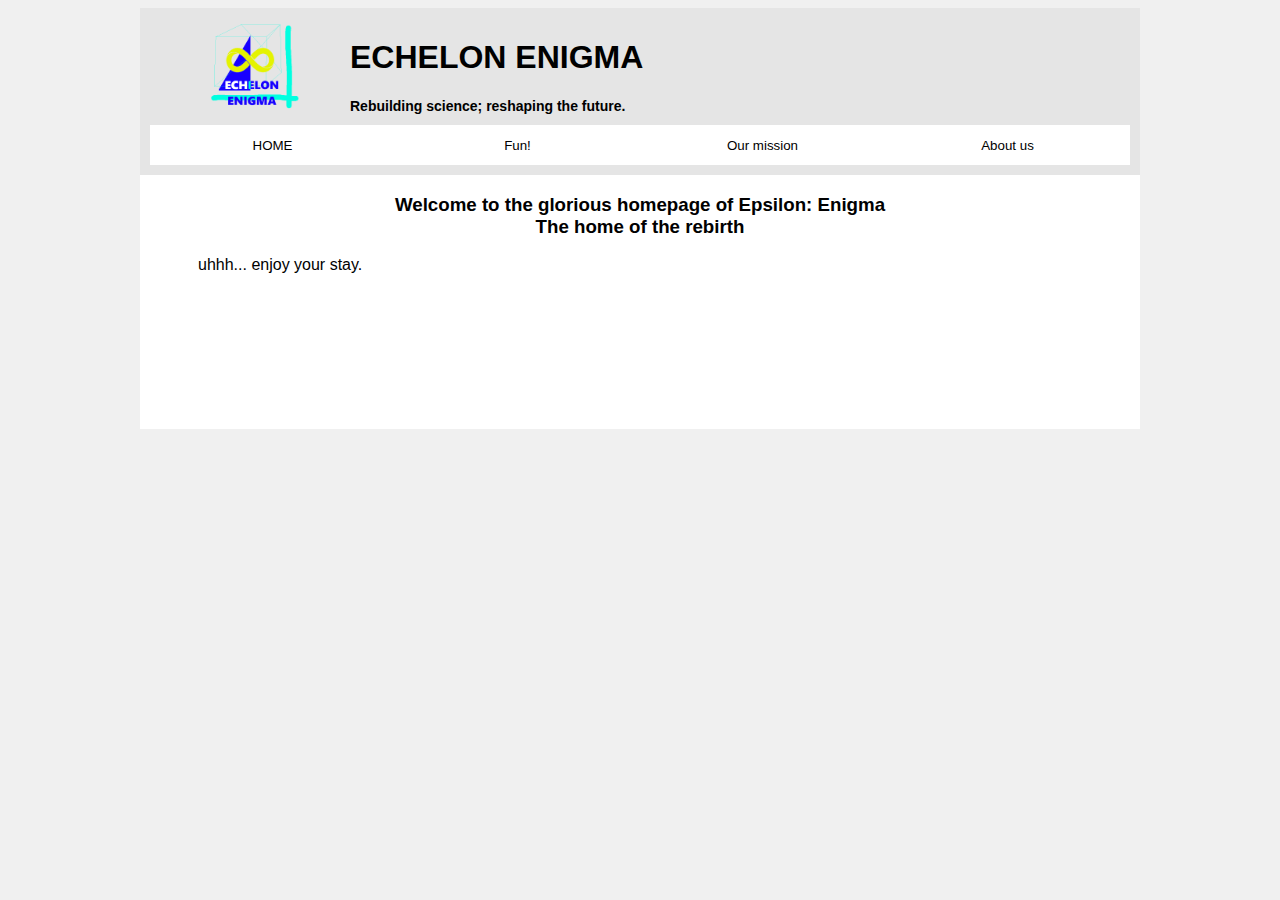
<file: index.html>
<!DOCTYPE html>
<html>

<head>
	<title>Echelon Enigma Home Page</title>
	<link rel="icon" type="image/x-icon" href="/favicon.ico">
	<meta name="viewport" content="width=device-width, initial-scale=1.0"> 
	<link rel="stylesheet" href="home.css"> 
	<script>
	function header_goto(pagename) {
		document.getElementById("primary_frame").src = pagename
	}
	</script>
</head>

<body style="background-color:#F0F0F0;">
<div style="width:1000px;margin-left:auto;margin-right:auto;padding-bottom:100px;max-width:100%;background-color:#FFFFFF">
	<header>
		<img src="/images/logo.png" style="width:100px;height:100px;float:left;" alt="ECHELON ENIGMA">
		<h1>ECHELON ENIGMA</h1>
		<h2 style="font-size:14px;">Rebuilding science; reshaping the future.</h2>
		<div class="header_bar">
			<button class="header_button" onclick="header_goto('/header_pages/home.html')">HOME</button>
			<button class="header_button" onclick="header_goto('/header_pages/fun.html')">Fun!</button>
			<button class="header_button" onclick="header_goto('/header_pages/our_mission.html')">Our mission</button>
			<button class="header_button" onclick="header_goto('/header_pages/about_us.html')">About us</button>
		</div>
	</header>
	<iframe id="primary_frame" src="/header_pages/home.html" title="Hello">
</div>
</body>

</html>
</file>
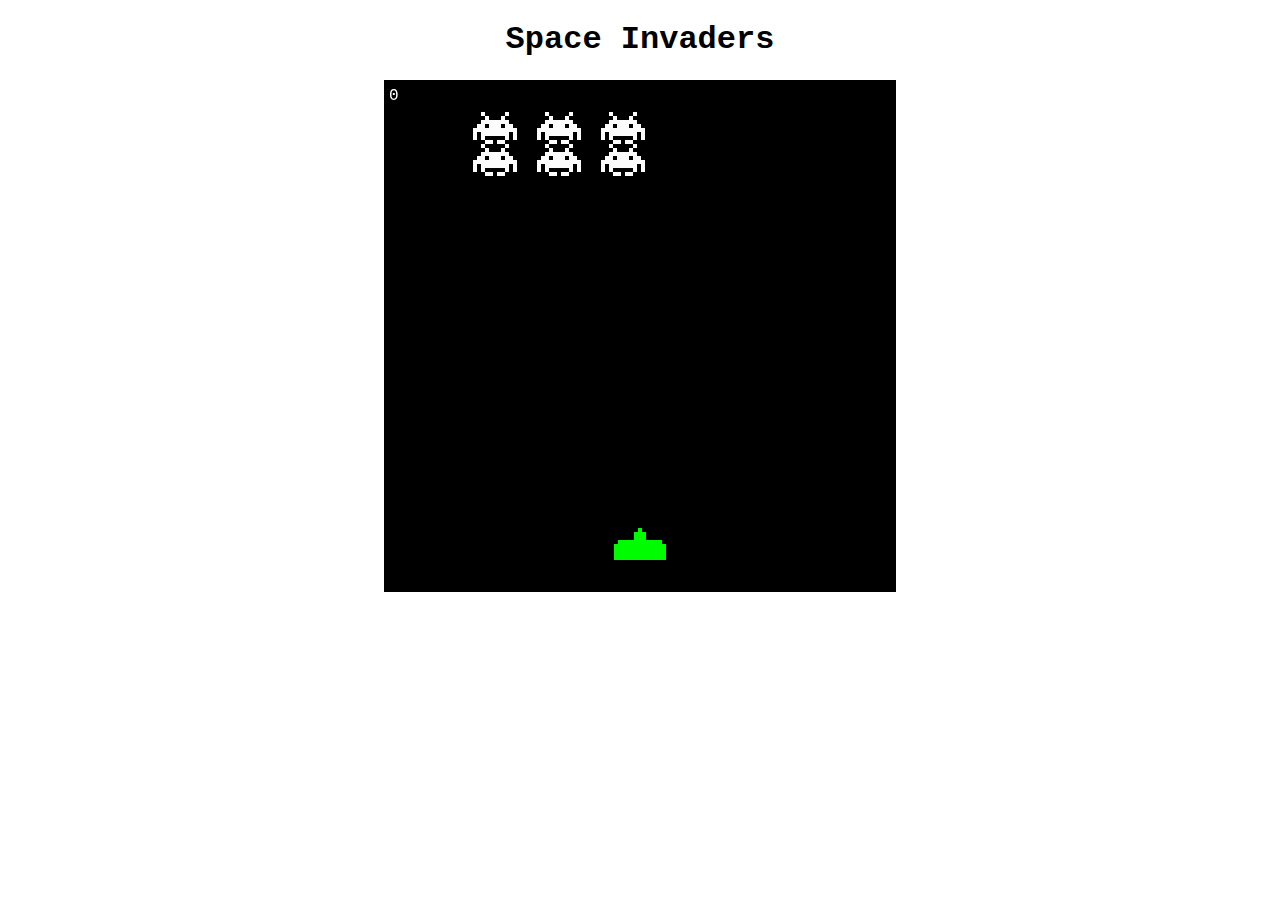
<file: Nicks Game WIP/index.html>
<!DOCTYPE html>
<html>
    <head>
        <meta charset="UTF-8">
        <meta name="viewport", content="width=device-width, initial-scale=1.0">
        <title>Space Invaders</title>
        <link rel="stylesheet" href="space.css">
        <script src="space.js"></script>
    </head>
    <body>
        <h1>Space Invaders</h1>
        <canvas id="board"></canvas>
    </body>
</html>
</file>
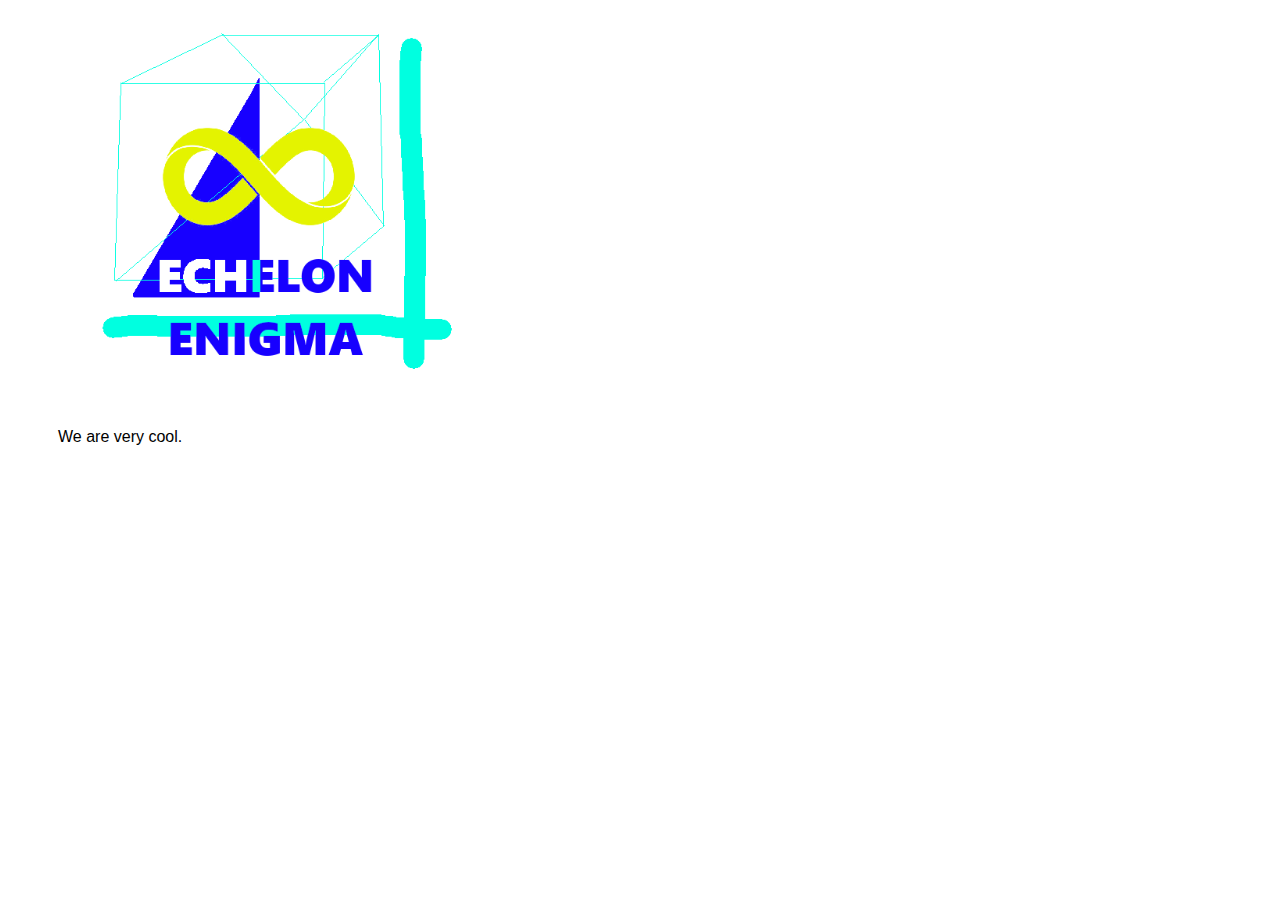
<file: header_pages/about_us.html>
<!DOCTYPE html>
<html>

<head>
	<link rel="stylesheet" href="/home.css"> 
</head>

<body>
	<img src="/images/logo.png" title="EPSILON ENIGMA" style="width:400px;height:400px;">
	<p>We are very cool.</p>
</body>

</html>
</file>
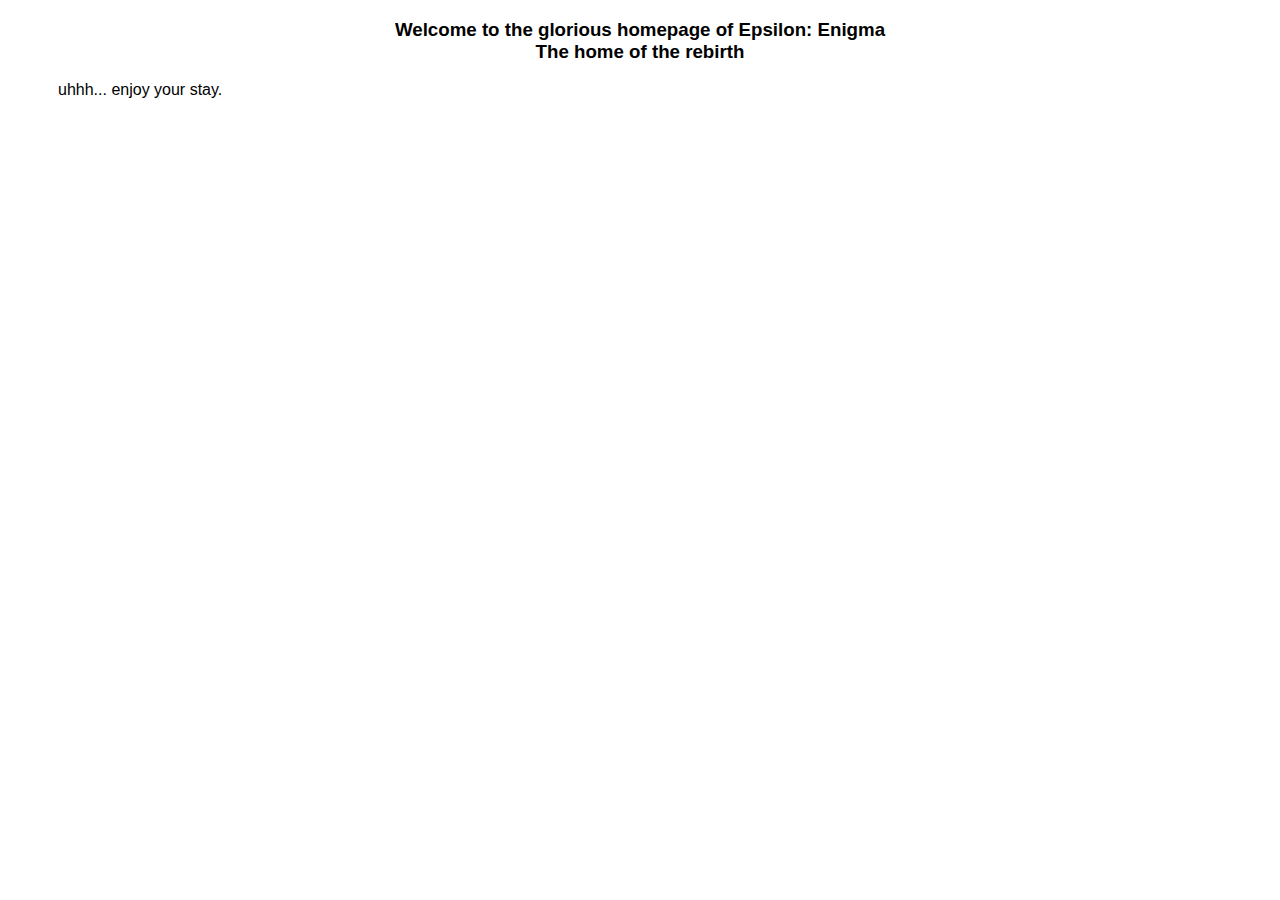
<file: header_pages/home.html>
<!DOCTYPE html>
<html>

<head>
	<link rel="stylesheet" href="/home.css"> 
</head>

<body>
	<h3 style="text-align:center;">Welcome to the glorious homepage of Epsilon: Enigma<br>The home of the rebirth</h3>
	<p>uhhh... enjoy your stay.</p>
</body>

</html>
</file>
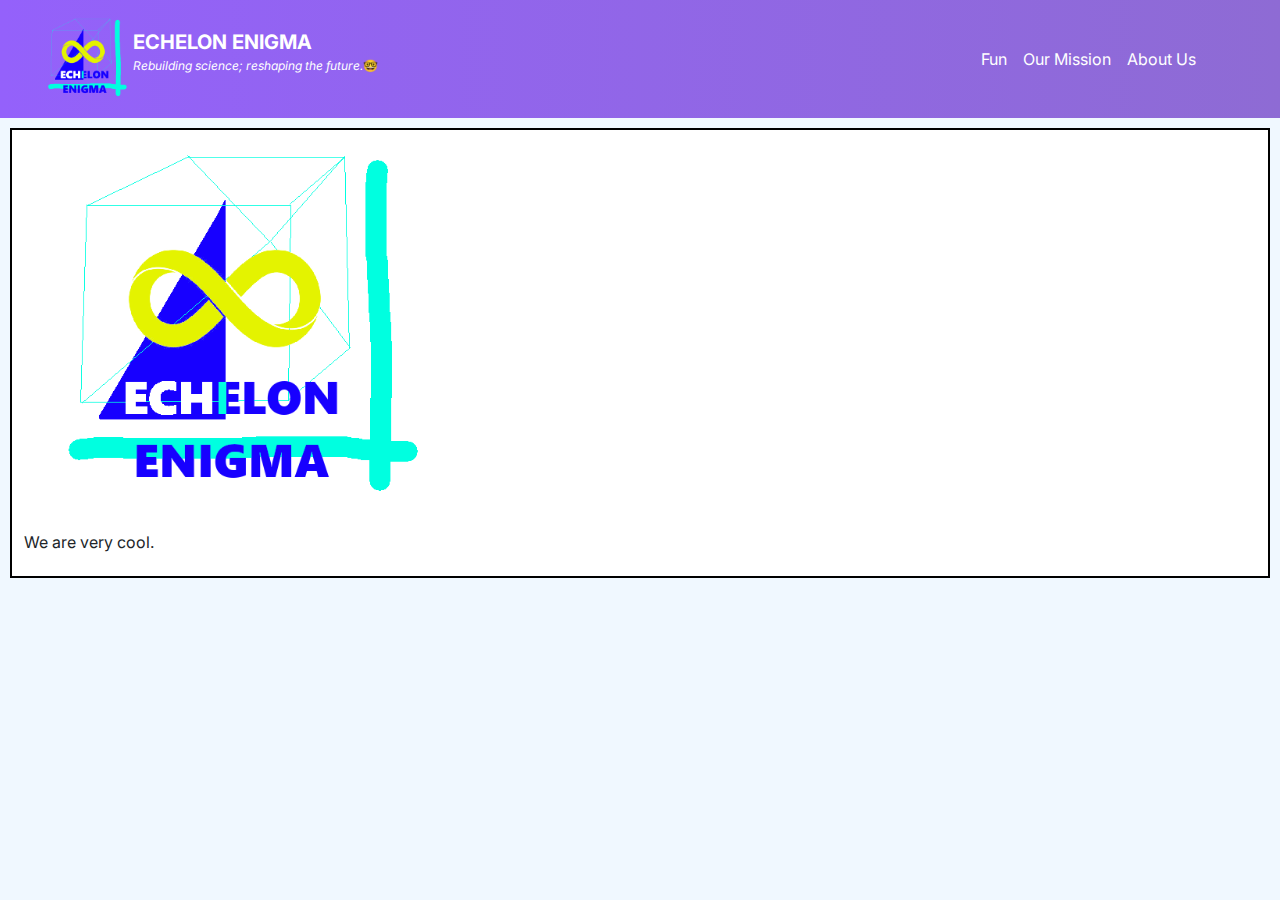
<file: pages/about_us.html>
<!DOCTYPE html>
<html lang="en">

<head>
	<title>Echelon Enigma Home Page</title>
	<meta charset="UTF-8">
	<meta name="viewport" content="width=device-width, initial-scale=1.0">
	<link rel="icon" type="image/x-icon" href="/favicon.ico">
	<link href="https://cdn.jsdelivr.net/npm/bootstrap@5.3.3/dist/css/bootstrap.min.css" rel="stylesheet" integrity="sha384-QWTKZyjpPEjISv5WaRU9OFeRpok6YctnYmDr5pNlyT2bRjXh0JMhjY6hW+ALEwIH" crossorigin="anonymous">
	<script src="https://cdn.jsdelivr.net/npm/bootstrap@5.3.3/dist/js/bootstrap.bundle.min.js" integrity="sha384-YvpcrYf0tY3lHB60NNkmXc5s9fDVZLESaAA55NDzOxhy9GkcIdslK1eN7N6jIeHz" crossorigin="anonymous"></script>	
	<link href='https://fonts.googleapis.com/css?family=Inter' rel='stylesheet'>
	<link rel="stylesheet" href="/styles.css"> 
</head>

<body>
	<nav class="navbar navbar-expand-lg gradient-custom">
		<div class="container-fluid">
		  	<a class="navbar-brand" href="/index">
				<img id="logo" src="/images/logo.png">
				<div class="navbar-brand-text">
					<b>ECHELON ENIGMA</b>
					<p class="mt-auto navbar-brand-subtext"><i>Rebuilding science; reshaping the future.</i>🤓</p>
				</div>
			</a>
			<button class="navbar-toggler" type="button" data-bs-toggle="collapse" data-bs-target="#navbarSupportedContent" aria-controls="navbarSupportedContent" aria-expanded="false" aria-label="Toggle navigation">
				<span class="navbar-toggler-icon"></span>
			</button>
			<div class="collapse navbar-collapse" id="navbarSupportedContent">
				<ul class="navbar-nav mb-2 mb-lg-0">
					<li class="nav-item">
						<a class="nav-link" href="/pages/fun">Fun</a>
					</li>
					<li class="nav-item">
						<a class="nav-link" aria-current="page" href="/pages/our_mission">Our Mission</a>
					</li>
					<li class="nav-item">
						<a class="nav-link" aria-current="page" href="/pages/about_us">About Us</a>
					</li>
				</ul>
			</div>
		</div>
	</nav>
	<div id="content-wrapper" class="container-fluid">
		<div id="content" class="container-fluid">
			<!-- This is the content, everything else should stay the same across the pages-->
			<img src="/images/logo.png" title="EPSILON ENIGMA" style="width:400px;height:400px;">
			<p>We are very cool.</p>
		</div>	
	</div>
</body>
</file>
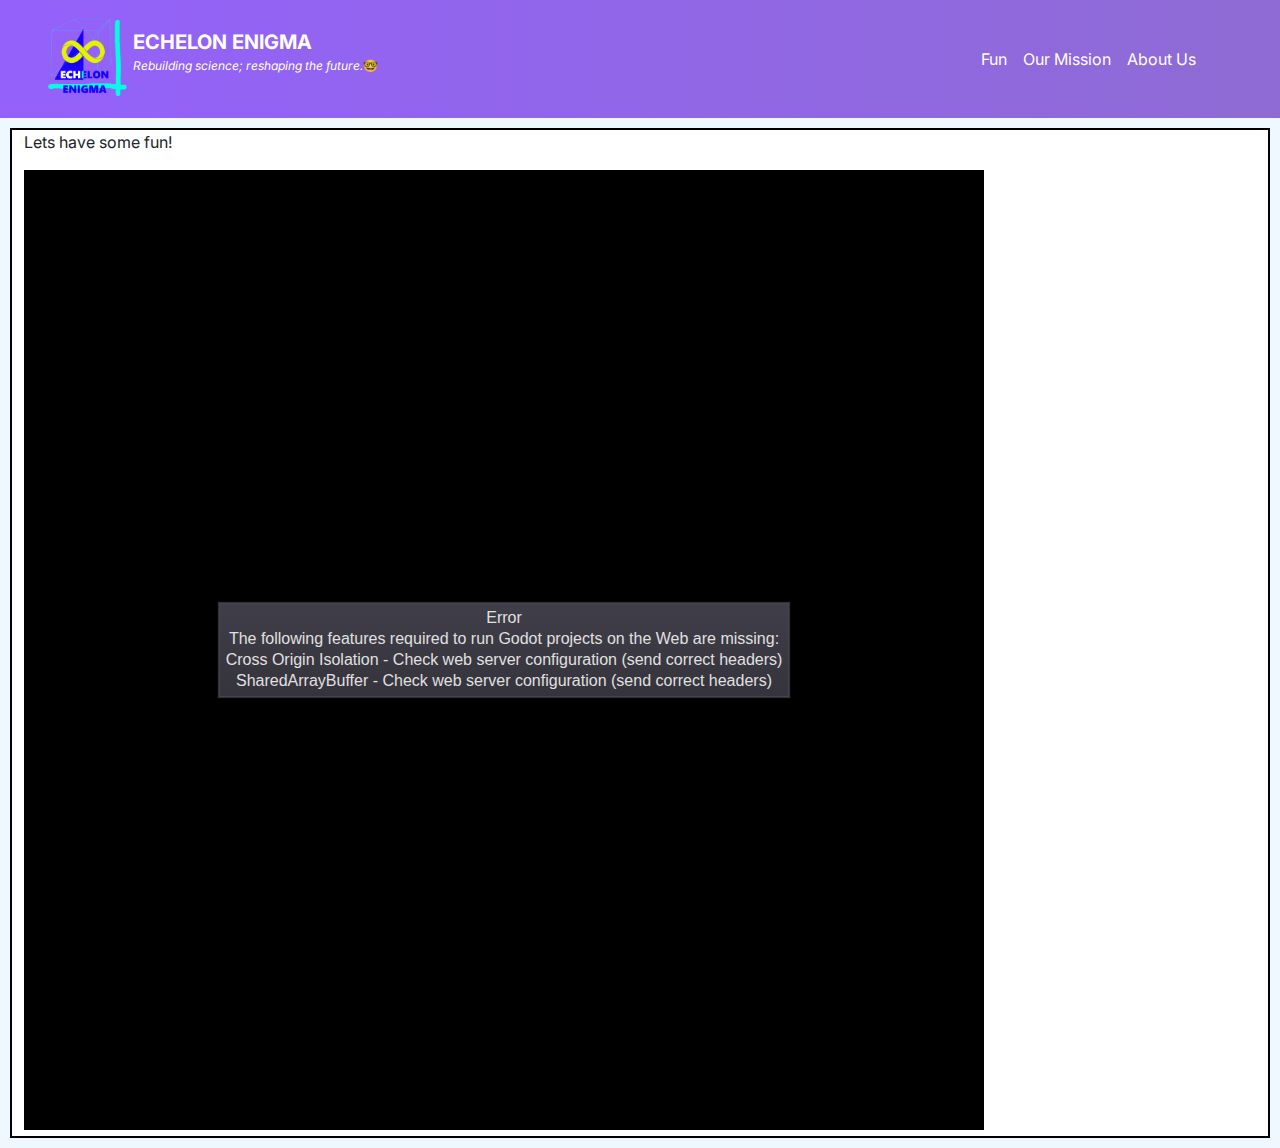
<file: pages/fun.html>
<!DOCTYPE html>
<html lang="en">

<head>
	<title>Echelon Enigma Home Page</title>
	<meta charset="UTF-8">
	<meta name="viewport" content="width=device-width, initial-scale=1.0">
	<link rel="icon" type="image/x-icon" href="/favicon.ico">
	<link href="https://cdn.jsdelivr.net/npm/bootstrap@5.3.3/dist/css/bootstrap.min.css" rel="stylesheet" integrity="sha384-QWTKZyjpPEjISv5WaRU9OFeRpok6YctnYmDr5pNlyT2bRjXh0JMhjY6hW+ALEwIH" crossorigin="anonymous">
	<script src="https://cdn.jsdelivr.net/npm/bootstrap@5.3.3/dist/js/bootstrap.bundle.min.js" integrity="sha384-YvpcrYf0tY3lHB60NNkmXc5s9fDVZLESaAA55NDzOxhy9GkcIdslK1eN7N6jIeHz" crossorigin="anonymous"></script>	
	<link href='https://fonts.googleapis.com/css?family=Inter' rel='stylesheet'>
	<link rel="stylesheet" href="/styles.css"> 
</head>

<body>
	<nav class="navbar navbar-expand-lg gradient-custom">
		<div class="container-fluid">
		  	<a class="navbar-brand" href="/index">
				<img id="logo" src="/images/logo.png">
				<div class="navbar-brand-text">
					<b>ECHELON ENIGMA</b>
					<p class="mt-auto navbar-brand-subtext"><i>Rebuilding science; reshaping the future.</i>🤓</p>
				</div>
			</a>
			<button class="navbar-toggler" type="button" data-bs-toggle="collapse" data-bs-target="#navbarSupportedContent" aria-controls="navbarSupportedContent" aria-expanded="false" aria-label="Toggle navigation">
				<span class="navbar-toggler-icon"></span>
			</button>
			<div class="collapse navbar-collapse" id="navbarSupportedContent">
				<ul class="navbar-nav mb-2 mb-lg-0">
					<li class="nav-item">
						<a class="nav-link" href="/pages/fun">Fun</a>
					</li>
					<li class="nav-item">
						<a class="nav-link" aria-current="page" href="/pages/our_mission">Our Mission</a>
					</li>
					<li class="nav-item">
						<a class="nav-link" aria-current="page" href="/pages/about_us">About Us</a>
					</li>
				</ul>
			</div>
		</div>
	</nav>
	<div id="content-wrapper" class="container-fluid">
		<div id="content" class="container-fluid">
			<!-- This is the content, everything else should stay the same across the pages-->
			<p>Lets have some fun!</p>
			<iframe src="../catsweeper/index.html" title="catsweeper" height="960" width="960"></iframe>
		</div>	
	</div>
</body>
</file>
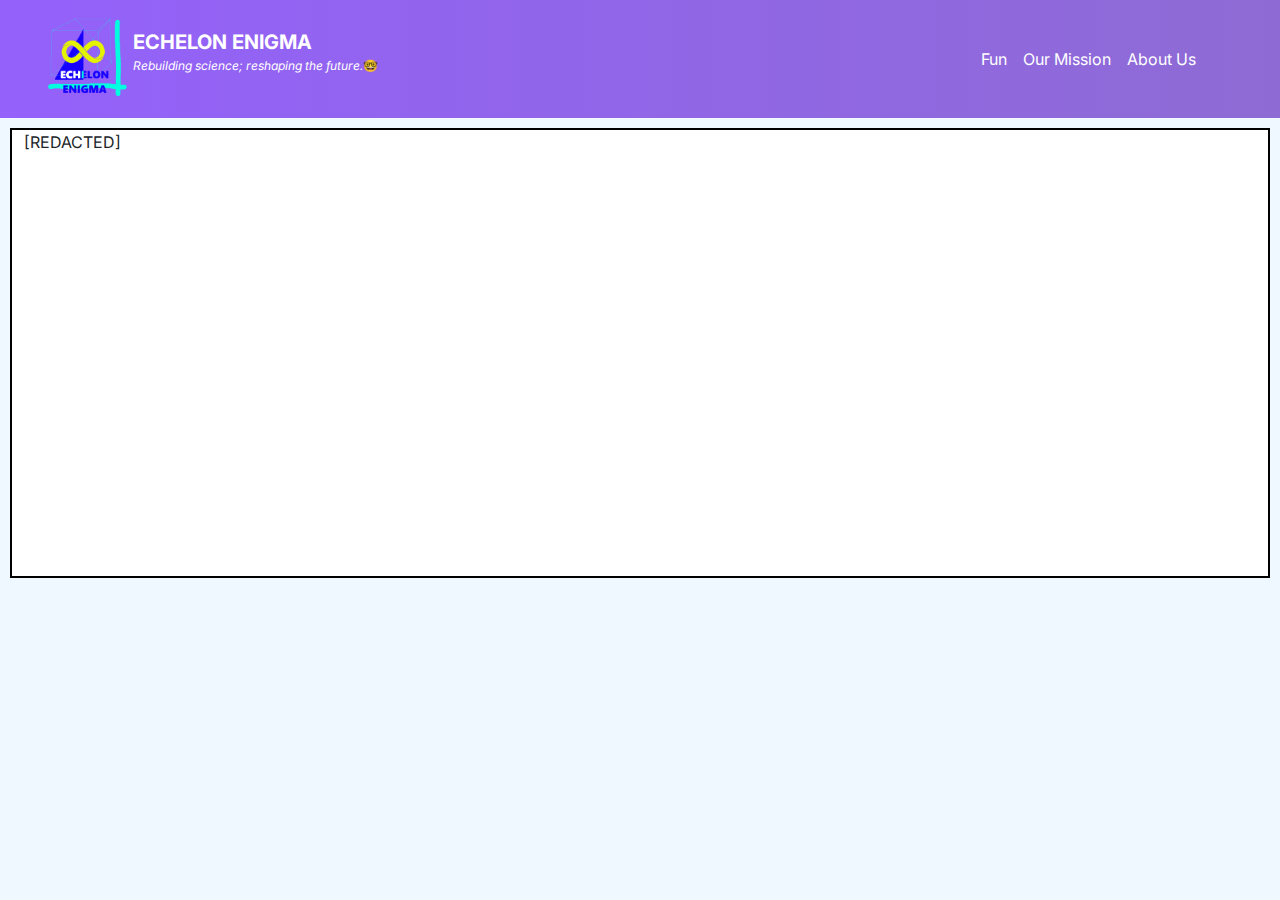
<file: pages/our_mission.html>
<!DOCTYPE html>
<html lang="en">

<head>
	<title>Echelon Enigma Home Page</title>
	<meta charset="UTF-8">
	<meta name="viewport" content="width=device-width, initial-scale=1.0">
	<link rel="icon" type="image/x-icon" href="/favicon.ico">
	<link href="https://cdn.jsdelivr.net/npm/bootstrap@5.3.3/dist/css/bootstrap.min.css" rel="stylesheet" integrity="sha384-QWTKZyjpPEjISv5WaRU9OFeRpok6YctnYmDr5pNlyT2bRjXh0JMhjY6hW+ALEwIH" crossorigin="anonymous">
	<script src="https://cdn.jsdelivr.net/npm/bootstrap@5.3.3/dist/js/bootstrap.bundle.min.js" integrity="sha384-YvpcrYf0tY3lHB60NNkmXc5s9fDVZLESaAA55NDzOxhy9GkcIdslK1eN7N6jIeHz" crossorigin="anonymous"></script>	
	<link href='https://fonts.googleapis.com/css?family=Inter' rel='stylesheet'>
	<link rel="stylesheet" href="/styles.css"> 
</head>

<body>
	<nav class="navbar navbar-expand-lg gradient-custom">
		<div class="container-fluid">
		  	<a class="navbar-brand" href="/index">
				<img id="logo" src="/images/logo.png">
				<div class="navbar-brand-text">
					<b>ECHELON ENIGMA</b>
					<p class="mt-auto navbar-brand-subtext"><i>Rebuilding science; reshaping the future.</i>🤓</p>
				</div>
			</a>
			<button class="navbar-toggler" type="button" data-bs-toggle="collapse" data-bs-target="#navbarSupportedContent" aria-controls="navbarSupportedContent" aria-expanded="false" aria-label="Toggle navigation">
				<span class="navbar-toggler-icon"></span>
			</button>
			<div class="collapse navbar-collapse" id="navbarSupportedContent">
				<ul class="navbar-nav mb-2 mb-lg-0">
					<li class="nav-item">
						<a class="nav-link" href="/pages/fun">Fun</a>
					</li>
					<li class="nav-item">
						<a class="nav-link" aria-current="page" href="/pages/our_mission">Our Mission</a>
					</li>
					<li class="nav-item">
						<a class="nav-link" aria-current="page" href="/pages/about_us">About Us</a>
					</li>
				</ul>
			</div>
		</div>
	</nav>
	<div id="content-wrapper" class="container-fluid">
		<div id="content" class="container-fluid">
			<!-- This is the content, everything else should stay the same across the pages-->
			<p>[REDACTED]</p>
		</div>	
	</div>
</body>
</file>
<file: home.css>
body {
	background-color: #FFFFFF;
}
header {
	text-align: left;
	padding: 10px;
	background-color: rgba(0,0,0,0.1);
}
p, img {
	padding-left: 50px;
	padding-right: 50px;
	padding-bottom: 0px;
	padding-top: 0px;
}
button {
	background-color: #666666;
	color: #FFFFFF;
	border: none;
	padding: 10px;
}
button:hover {
	background-color: #FF6666;
}
* {
	color: #000000;
	font-family: "Arial", sans-serif;
}
.header_bar {
	display: flex;
}
.header_button {
	background-color: #FFFFFF;
	color: #000000;
	border: none;
	padding: 0px;
	width: 100%;
	height: 40px;
}
.header_button:hover {
	background-color: #0000FF;
	color: #FFFF00;
}
#primary_frame {
	width: 100%;
	height: 100%;
	border: none;
}
</file>
<file: Nicks Game WIP/space.css>
body{
    font-family: 'Courier New', Courier, monospace;
    text-align: center;
}

#board{
    background-color: black;
}
</file>
<file: styles.css>
:root {
    --site-bg-color: aliceblue
}

* {
    font-family: "Inter", Arial, Helvetica, sans-serif;
}

#logo {
    float:left;
}

body {
    background-color: var(--site-bg-color);
}

#logo {
    width: 90px;
}

.nav-link, .navbar-brand {
    color: white;
}

.navbar-brand {
    margin-left: 2vw;
    display: flex;
    justify-content: center;
    align-items: center;

}

.navbar-brand-text {
    padding-left: 5px;
    flex-direction: column;
    display: flex;
    justify-content: center;
}

.navbar-brand-subtext {
    font-size: 12px;
}

.navbar-nav {
    margin-left: auto;
    margin-right: 5vw;
}

#subtext {
    color: white;
    margin-left: auto;
    margin-right: auto;
    margin-top: auto;
    display: flex;
    justify-content: center;
    align-items: center;
}

#content-wrapper {
    background-color: var(--site-bg-color);
    padding: 10px;
}

#content {
    background-color: white;
    border: 2px solid black;
    min-height: 50vh;
}

.gradient-custom {
    background: #c471f5;
    background: -webkit-linear-gradient(to right, rgba(196, 113, 245, 1), rgba(250, 113, 205, 1));
    background: linear-gradient(to right, #9461fb, #8e6bd4)
}
</file>
